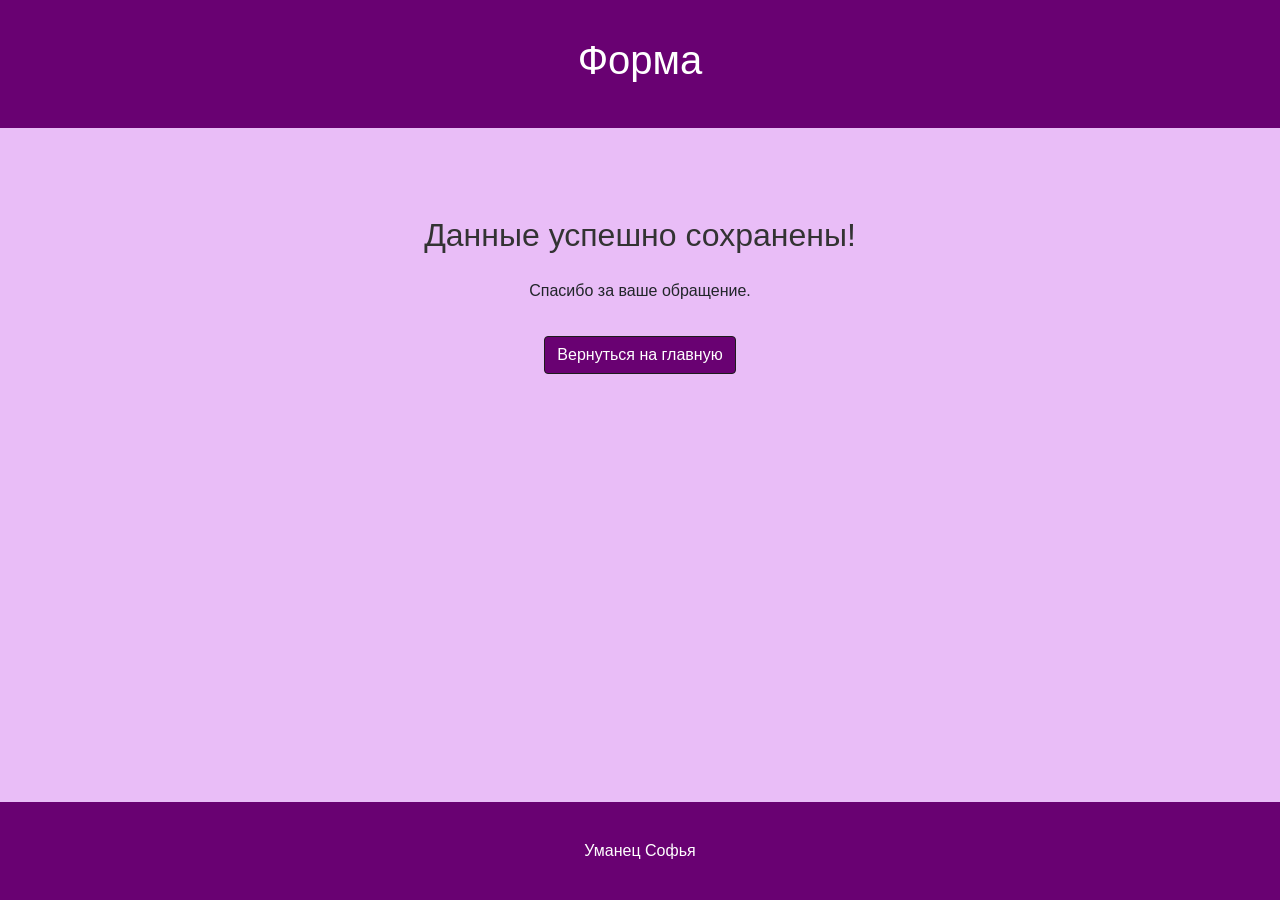
<file: lesson4/form_app/templates/success.html>
<!DOCTYPE html>
<html lang="ru">
<head>
    <meta charset="UTF-8">
    <meta name="viewport" content="width=device-width, initial-scale=1">
    <title>Успешная отправка</title>
    <link rel="stylesheet" href="https://stackpath.bootstrapcdn.com/bootstrap/4.5.2/css/bootstrap.min.css">
    <link rel="stylesheet" href="../static/style.css">
</head>
<body class="d-flex flex-column min-vh-100">
<header class="bg-custom">
    <div class="container">
        <h1 class="text-center text-white py-3">Форма</h1>
    </div>
</header>

<main class="container my-5 text-center">
    <div class="success-icon">
        <i class="fas fa-check-circle" style="font-size: 72px; color: #28a745;"></i>
    </div>
    <h2 class="mb-4">Данные успешно сохранены!</h2>
    <p>Спасибо за ваше обращение.</p>
    <a href="/" class="btn btn-primary mt-3">Вернуться на главную</a>
</main>

<footer class="bg-custom mt-auto">
    <div class="container">
        <p class="m-0 text-white py-3"> Уманец Софья</p>
    </div>
</footer>
</body>
</html>
</file>
<file: lesson4/form_app/static/style.css>
body {
    font-family: 'Segoe UI', Tahoma, Geneva, Verdana, sans-serif;
    line-height: 1.6;
    background-color: #e9bdf7;
}

.bg-custom {
    background-color: #690172;
}

.btn.btn-primary {
    background-color: #690172;
    border-color: #1d1c1c;
}

.btn.btn-primary:hover {
    background-color: #470449;
    border-color: #111010;
}

.container {
    max-width: 800px;
    margin: 0 auto;
    padding: 20px;
}

main .container {
    background: #ffffff;
    border-radius: 10px;
    box-shadow: 0 0 15px rgba(0,0,0,0.1);
}

h1, h2 {
    color: #333;
}

.form-group {
    margin-bottom: 20px;
}

label {
    font-weight: 600;
    display: block;
    margin-bottom: 5px;
}

select[multiple] {
    height: 150px;
}

.success-icon {
    font-size: 72px;
    color: #28a745;
    margin-bottom: 20px;
}

footer {
    text-align: center;
}

.alert-danger {
    color: #fff;
    background-color: #dc3545;
    border-color: #a71d2a;
}

.alert ul {
    margin-bottom: 0;
    padding-left: 1.25rem;
    color: #fff;
}

.is-invalid {
    border-color: #dc3545;
    box-shadow: 0 0 0 0.2rem rgba(220, 53, 69, 0.25);
}

.form-control.is-invalid,
.form-select.is-invalid {
    background-image: url("data:image/svg+xml,%3csvg xmlns='http://www.w3.org/2000/svg' viewBox='0 0 12 12' width='12' height='12' fill='none' stroke='%23dc3545'%3e%3ccircle cx='6' cy='6' r='4.5'/%3e%3cpath stroke-linejoin='round' d='M5.8 3.6h.4L6 6.5z'/%3e%3ccircle cx='6' cy='8.2' r='.6' fill='%23dc3545' stroke='none'/%3e%3c/svg%3e");
    background-repeat: no-repeat;
    background-position: right calc(0.375em + 0.1875rem) center;
    background-size: calc(0.75em + 0.375rem) calc(0.75em + 0.375rem);
}

.form-check-input.is-invalid {
    border-color: #dc3545;
}

.form-check-input.is-invalid:checked {
    background-color: #dc3545;
    border-color: #dc3545;
}
</file>
